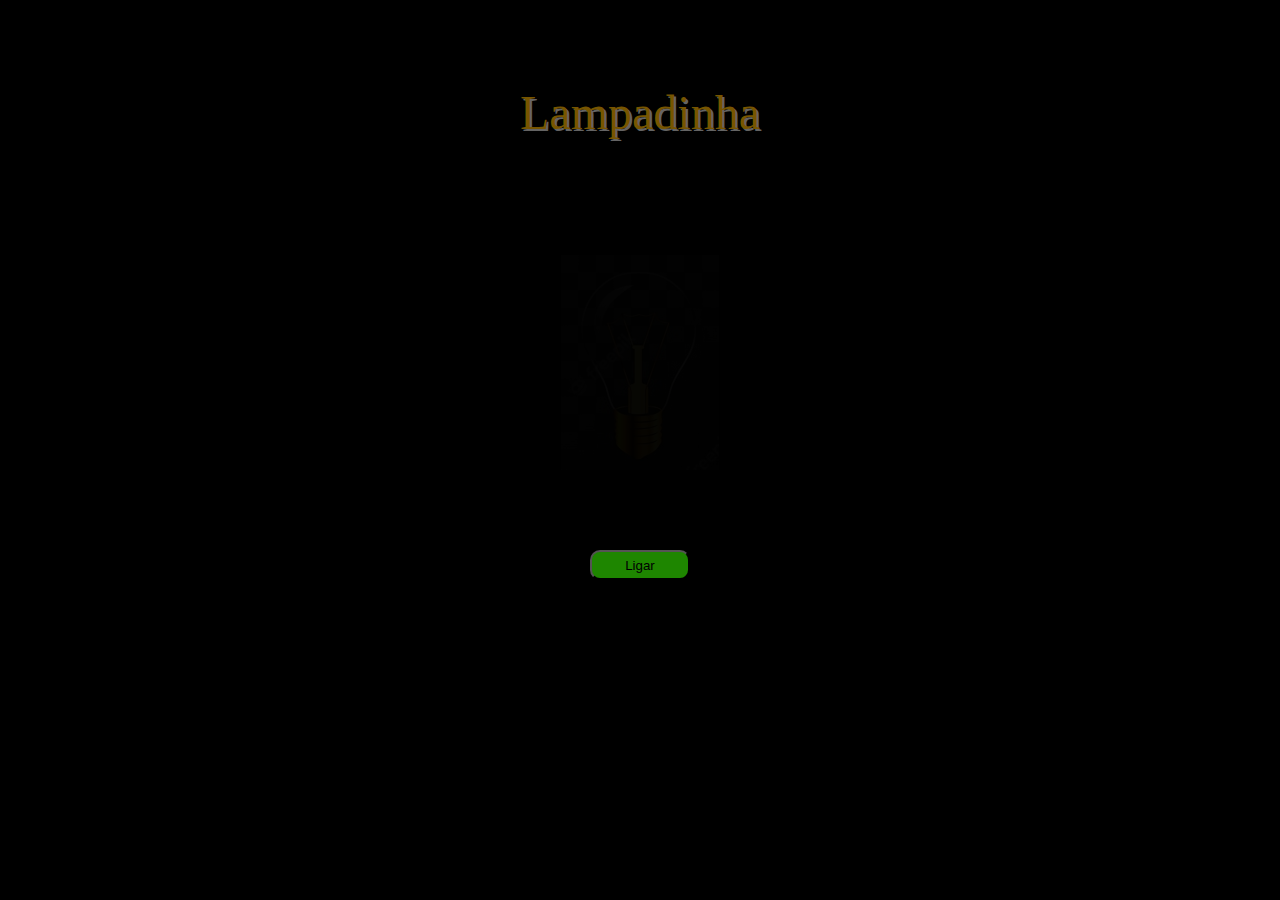
<file: projetos/projetos fáceis/A Lâmpada/index.html>
<!DOCTYPE html>
<html lang="en">
<head>
    <meta charset="UTF-8">
    <meta http-equiv="X-UA-Compatible" content="IE=edge">
    <meta name="viewport" content="width=device-width, initial-scale=1.0">
    <link rel="stylesheet" href="style.css">
    <title>Lampadinha</title>
</head>
<body id="body">
    <main>
        <div id="titulo">Lampadinha</div>
        <img src="imagens/desligada.jpg" alt="lampadinha" id="imagem">
        <button id="ligarDesligar">Ligar</button>
    </main>

    <script src="java.js"></script>
</body>
</html>
</file>
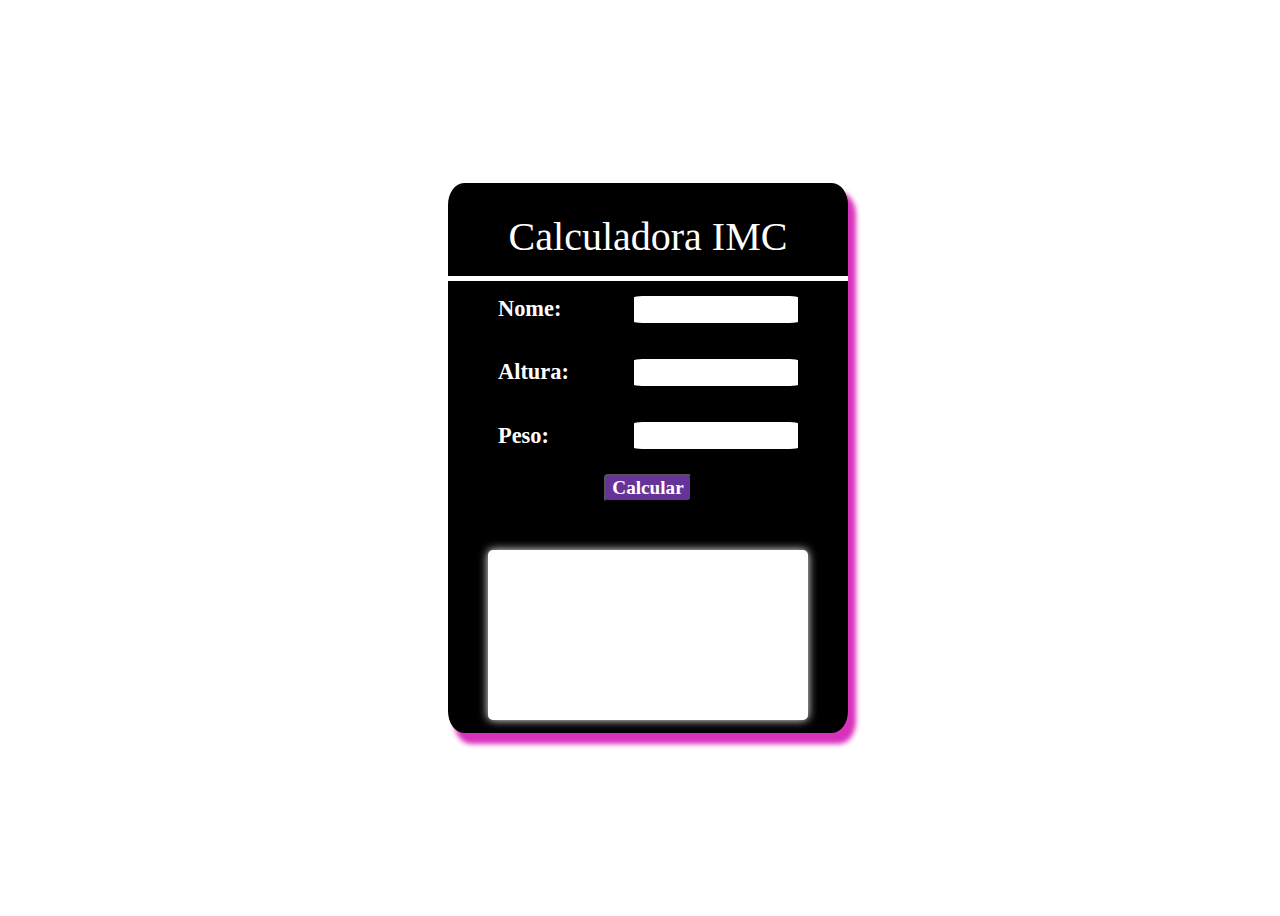
<file: projetos/projetos fáceis/CalculadoraIMC/index.html>
<!DOCTYPE html>
<html lang="en">
<head>
    <meta charset="UTF-8">
    <meta http-equiv="X-UA-Compatible" content="IE=edge">
    <meta name="viewport" content="width=device-width, initial-scale=1.0">
    <link rel="stylesheet" href="style.css">     
    <title>Calculadora IMC</title>
</head>
<body>
    <main>
        <div class="container">
            <div class="titulo">Calculadora IMC</div>
            <div class="input">
                <label>Nome:</label>
                <input type="text" id="nome">
            </div>
            <div class="input">
                <label>Altura:</label>
                <input type="number" id="altura">
            </div>
            <div class="input">
                <label>Peso:</label>
                <input type="number" id="peso">
            </div>
            <button class="calcular" id="calculo">Calcular</button>

            <div class="result" id="resultado"></div>
        </div>
    </main>
    <script src="java.js"></script>
</body>
</html>
</file>
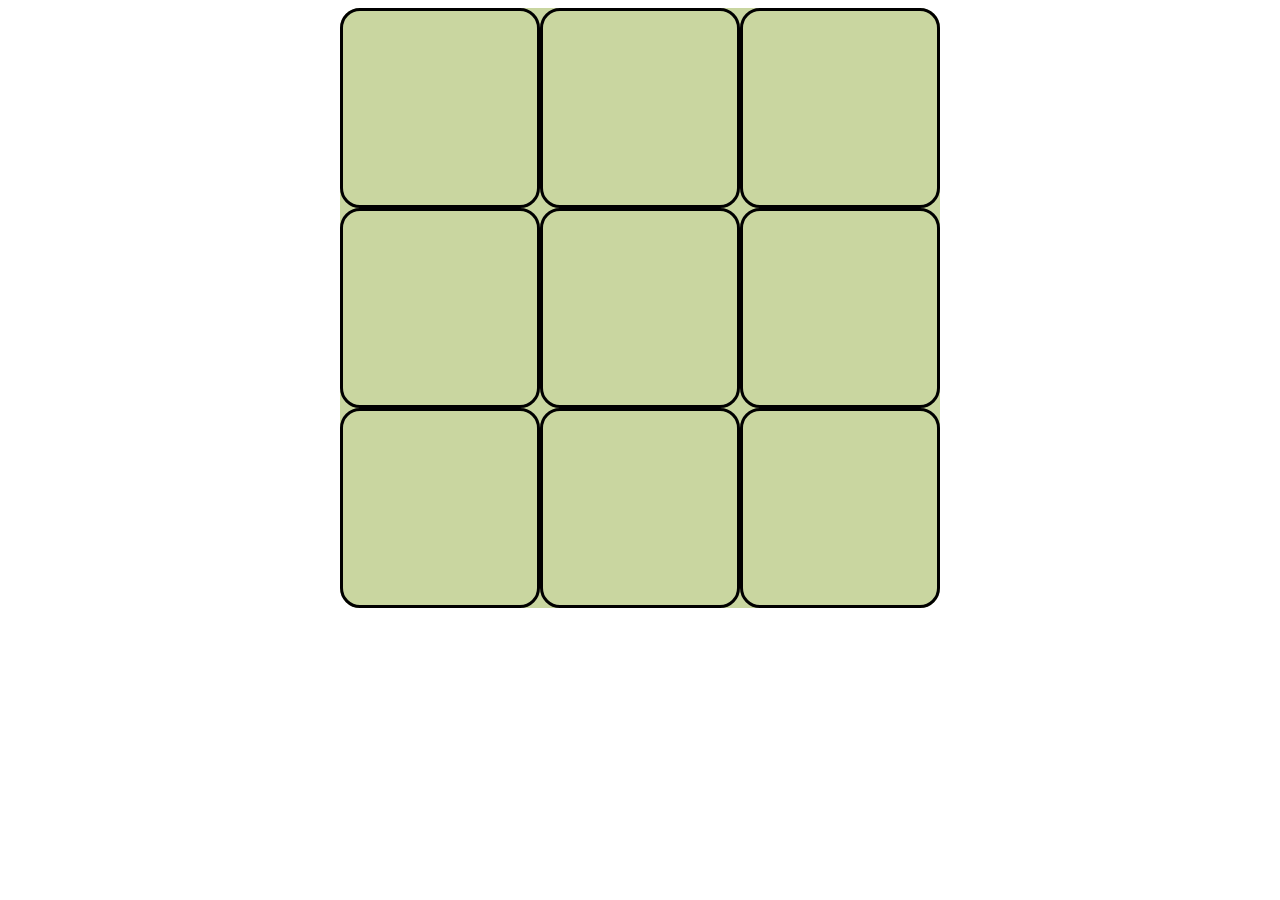
<file: projetos/projetos médios/jogo da velha/index.html>
<!DOCTYPE html>
<html lang="en">
<head>
    <meta charset="UTF-8">
    <meta http-equiv="X-UA-Compatible" content="IE=edge">
    <meta name="viewport" content="width=device-width, initial-scale=1.0">
    <link rel="stylesheet" href="style.css">
    <title>Jogo da Velha</title>
</head>
<body>

    <div class="jogo"></div>
    
    <script src="tictac.js"></script>
    <script>
        tictac.init( document.querySelector( '.jogo' ));
        tictac.draw()
    </script>
</body>
</html>
</file>
<file: projetos/projetos fáceis/A Lâmpada/style.css>
body{
    background-color: #000;
}
#titulo{
    font-family: cursive;
    font-size: 3rem;
    color: #750;
    text-shadow: 2px 2px rgb(100, 100, 100);
    position: relative;
    top: -115px;
}

main{
    display: flex;
    align-items: center;
    flex-direction: column;
    margin-top: 200px;
}
main #imagem{
    opacity: 0.0274;
}

#ligarDesligar{
    width: 100px;
    height: 30px;
    border-radius: 10px;
    color: rgb(0, 0, 0);
    background-color: rgb(30, 134, 0);
    position: relative;
    top: 80px;
}
</file>
<file: projetos/projetos fáceis/CalculadoraIMC/style.css>
main{
    display: flex;
    flex-direction: column;
    justify-content: center;
    align-items: center;
    height: 100vh;
    width: 100vw;
}
.container{
    display: flex;
    width: 400px;
    height: 550px;
    background-color: #000;
    color: #ffff;
    font: bold serif;
    justify-content: space-evenly;
    flex-direction: column;
    align-items: center;
    box-shadow: 7px 10px 5px 1px rgb(216, 50, 188);
    border-radius: 4%;
}
.titulo{
    display: flex;
    width: 100%;
    align-items: center;
    justify-content: space-evenly;
    height: 80px;
    font: bold serif;
    font-size: 2.5rem;
    border-bottom: 5px solid #fff;
    margin-bottom: -10px;
}
.input{
    display: flex;
    height: 50px;
    justify-content: space-between;
    align-items: center;
    width: 300px;
}
.input input{
    font: bold 1rem serif;
    border-radius: 5%;
    border: none;
    width: 160px;
    height: 25px;
    text-align: center;
}
.input label{
    font: bold 1.4rem serif;
}
button{
    display: flex;
    background-color: #663399;
    border-radius: 3%;
    outline: none;
    font: bold 1.2rem solid;
    border-radius: 4px;
    color: #fff;
    cursor: pointer;
}

.result{
    display: flex;
    justify-content: space-evenly;
    align-items: center;
    margin-top: 35px;
    padding: 30px;
    width: 320px;
    height: 170px;
    background-color: #fff;
    color: black;
    font: bold 1.5rem solid;
    border-radius: 5px;
    box-shadow: 0px 0px 10px #fff;
    box-sizing: border-box;
    user-select: none;
}
</file>
<file: projetos/projetos médios/jogo da velha/style.css>
.jogo{
    width: 600px;
    height: 600px;
    margin: 0 auto;
    background-color: #7916;
    color: #000;
    border-radius: 20px;
    display: grid;
    grid-template: repeat(3, 1fr) / repeat(3, 1fr);
    user-select: none;
}

.jogo > div{
    border-radius: 20px;
    border: 3px solid;
    align-items: center;
    justify-content: center;
    display: flex;
    font: bold 4rem serif;
}
</file>
